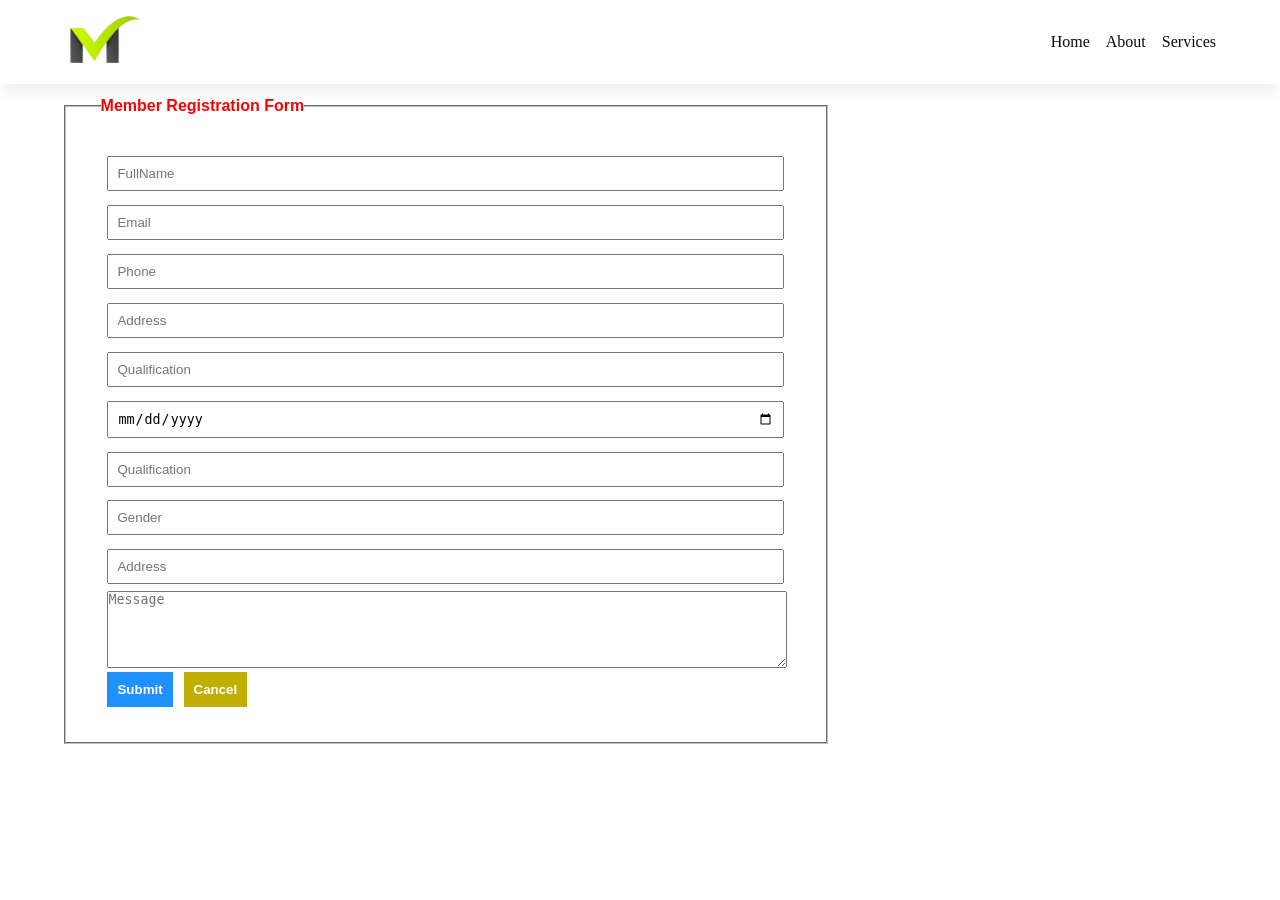
<file: signup.html>
<!DOCTYPE html>
<html lang="en">
<head>
    <meta charset="UTF-8">
    <meta name="viewport" content="width=device-width, initial-scale=1.0">
    <title>Sign Up - Create an Account</title>
    <link rel="stylesheet" href="index.css">
    <link rel="shortcut icon" href="./logo.png" type="image/x-icon">
</head>
<body>

    <nav>
        <div class="logo">
            <img src="logo.png" alt="Muideen Akinroye">
        </div>

        <div class="menu">
            <ul>
                <li><a href="#">Home</a></li>
                <li><a href="#">About</a></li>
                <li><a href="#">Services</a></li>
            </ul>
        </div>
    </nav>
  <section class="form">
       <form action="">
         <fieldset>
            <legend>Member Registration Form</legend>
            <input type="text" placeholder="FullName" required> <br>
            <input type="email" placeholder="Email" required> <br>
            <input type="phone" placeholder="Phone" required> <br>
            <input type="text" placeholder="Address" required> <br>
            <input type="text" placeholder="Qualification" required> <br>
            <input type="date" placeholder="Qualification" required> <br>
            <input type="password" placeholder="Qualification" required> <br>
            <input type="text" placeholder="Gender" required>  <br>
            <input type="text" placeholder="Address" required> <br>
            <textarea placeholder="Message" cols="30" rows="5"></textarea> <br>
            <button class="sub">Submit</button>
            <button class="can">Cancel</button>
        </fieldset>
       </form>
  </section>
</body>
</html>
</file>
<file: index.css>
*{
    margin:0;
    padding:0;
}
nav{
    padding: 1% 5%;
    box-shadow: 0 5px 15px rgba(5, 5, 5, 0.08);
    display: flex;
    align-items: center;
    justify-content: space-between;
    background: white;
}
.logo img{
    width: 20%;
}
.menu ul li{
    list-style: none;
    display: inline-block;
    margin-left: 12px;
}
.menu ul li a{
    text-decoration: none;
    color:rgb(11, 11, 11);
    font-weight: 500;
}
.menu ul li a:hover{
    border-bottom: 2px solid black;
}
.hero{
    background: linear-gradient(rgba(26,60,52,0.75),rgba(26,60,52,0.85)),url('hero.jpg');
    color:white;
    height: 100vh;
    display: flex;
    align-items: center;
    position: relative;
}
.hero-content{
    width:700px;
    padding:0 20px;
}
.hero h1{
    font-size: 2.5rem;
    margin-bottom: 1rem;
    line-height: 1.1;
}
.hero-subtitle{
    font-size: 1.4rem;
    margin-bottom: 1.5rem;
}
.hero-desc{
    font-size: 1.1em;
    width:500px;
    margin-bottom: 2.5rem;
}
.bam{
    padding:10px;
    background: tomato;
    color:white;
    text-align: center;
    text-decoration: none;
    border-radius: 10px;
}
.form{
    padding:1% 5%;
}
fieldset{
    width:60%;
    padding:3%;
}
legend{
    color:red;
    font-family: Arial, Helvetica, sans-serif;
    font-weight: 700;
}
input{
    margin: 1%;
    padding:8px;
    width:95%;
}
textarea{
    width:98%;
    margin-left: 1%;
}
button{
    margin-left: 1%;
}
.sub{
    padding:10px;
    color:white;
    cursor: pointer;
    text-align: center;
    font-weight:700;
    border:none;
    outline: none;
    background: dodgerblue;
}
.can{
    padding:10px;
    color:white;
    cursor: pointer;
    text-align: center;
    font-weight:700;
    border:none;
    outline: none;
    background: rgb(193, 174, 3);
}
</file>
